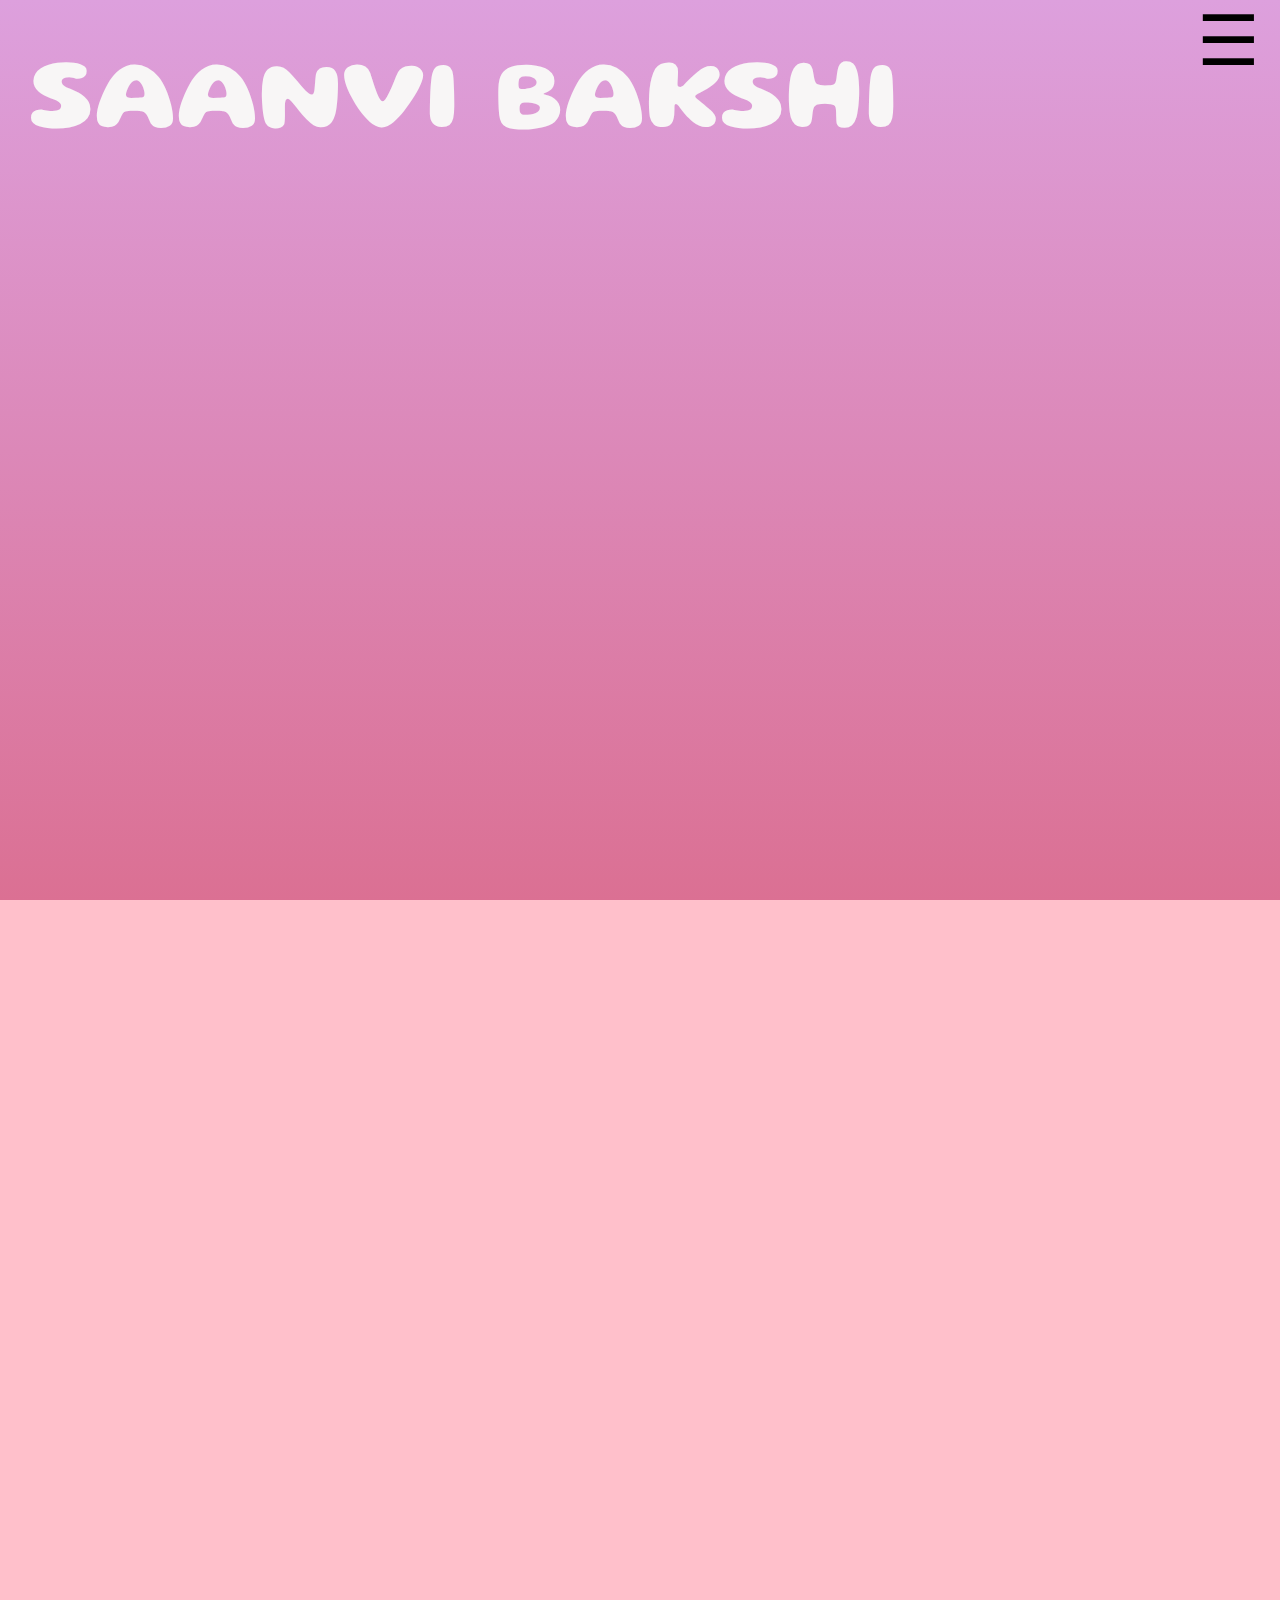
<file: index.html>
<!DOCTYPE html>
<html lang="en">
<head>
  <meta charset="UTF-8">
  <meta name="viewport" content="width=device-width, initial-scale=1.0">
  <title>Saanvi Bakshi</title>
<link rel="preconnect" href="https://fonts.googleapis.com">
<link rel="preconnect" href="https://fonts.gstatic.com" crossorigin>
<link href="https://fonts.googleapis.com/css2?family=Bricolage+Grotesque:opsz,wght@12..96,200..800&family=Gluten:wght@100..900&family=Press+Start+2P&display=swap" rel="stylesheet">
<link rel="stylesheet" href="style.css">
</head>
<body>
    
  <header> 
    <!--Background animation-->
  <div class="background">
    <h1 class="title-sana">SAANVI BAKSHI</h1>
    <ul class ="squares">
      <li></li>
      <li></li>
      <li></li>
      <li></li>
      <li></li>
      <li></li>
      <li></li>
      <li></li>
      <li></li>
      <li></li>

      <li></li>
      <li></li>
      <li></li>
      <li></li>
    </ul>
  </div>
  <div class="down-squares">
    <ul class="squares2">
      <li></li>
      <li></li>
      <li></li>
      <li></li>
      <li></li>
      <li></li>
      <li></li>
      <li></li>
      <li></li>
      <li></li>
      <li></li>
      <li></li>
      <li></li>
      <li></li>
    </ul>
   
  </div>
   
   
    
    <!-- Hamburger Button -->
    <div id="menu-toggle">☰</div>

    <!-- Navigation Menu -->
    <nav id="nav-bar">
      <ul>
        <li id="Home"><a href="index.html">Home</a></li>
        <li id="Projects"><a href="projects.html">Projects</a></li>
        <li id="Resume"><a href="Resume/SB.R.2025.pdf" target ="_blank">Resume</a></li>
        <li id = "Contact"><a href="mailto:sanabak10@gmail.com">Contact Me</a></li>
      </ul>
    </nav>
  </header>
  
  <div class = "container">
    <div class="photo-gallery">
      <div class="column">
        <div class="photo">
          <img class="hackHer"src="images/HackHer.jpeg" alt="Saanvi Bakshi">
        </div>
        <div class="photo">
          <img src="images/image1.png" alt="Saanvi Bakshi">
        </div>
        <div class="photo">
          <img src="images/image2.png" alt="Saanvi Bakshi">
        </div>
        <div class="photo">
          <img src="images/image3.png" alt="Saanvi Bakshi">
        </div>
      </div>
      <div class="column">
        <div class="photo">
          <img src="images/image5.jpeg" alt="Saanvi Bakshi">
        </div>
        <div class="photo">
          <img src="images/image6.jpeg" alt="Saanvi Bakshi">
        </div>
        <div class="photo">
           <img src="images/image7.jpeg" alt="Saanvi Bakshi">
        </div>
        <div class="photo">
            <img src="images/image8.jpeg" alt="Saanvi Bakshi">
        </div>
      </div>
      <div class="column">
        <div class="photo">
          <img src="images/image9.jpeg" alt="Saanvi Bakshi">
        </div>
        <div class="photo">
         <img src="images/image10.jpeg" alt="Saanvi Bakshi">
        </div>
        <div class="photo">
           <img src="images/image11.jpeg" alt="Saanvi Bakshi">
        </div>
        <div class="photo">
          <img src="images/image12.jpeg" alt="Saanvi Bakshi">
        </div>
      </div>
    </div>
    
    
  </div>
  
  <div id="blurb">
    
    <div id="about">
      <h2>About Me</h2>
    </div>
    
    <p>
      Hi, my name is Saanvi and I am a third-year Computer Science student specializing in Cognitive Science at Queen’s University. I first got into Computer Science when I took an Intro to Coding course in high school, and I immediately fell in love with coding and creating projects. Since then, I have been fascinated by how technology works and how it can be used to solve real-world problems. Outside of my studies, I enjoy a good coffee break, especially from Starbucks, getting lost in a good book, or finding a TV show to watch. I also love connecting with new people, whether it is to make friendships or network with industry professionals. I always bring a positive attitude and my bubbly personality to everything I do. As I continue my studies, I hope to gain more experience in building meaningful projects, learning new programming languages, and exploring the intersection of technology and human behavior. I am excited to take on challenges that allow me to be creative, think critically, and grow both personally and professionally.
    </p>
  
    <div class="button-container">
      <a href="/Resume/SB.R.2025.pdf" target ="_blank">
        <button>Resume</button>
      </a>
      <a href="https://www.linkedin.com/in/saanvi-bakshi-9797b8292/" target = "_Blank">
        <button>LinkedIn</button>
      </a>
      <a href="https://github.com/Saanvi3333" target = "_Blank">
        <button>Git</button>
      </a>
      
    </div>
  </div>
  
 

 <div id="Skills">
    <div>
      <h3>Skills</h3>
    </div>
  <button>JavaScript</button>
  <button>HTML</button>
  <button>CSS</button>
  <button>Python</button>
  <button>Java</button>
  <button>C</button>
  <button>x86 Assembly</button>
  <button>Prolog</button>
  <button>Excel</button>
  <button>Word</button>
  <button>PowerPoint</button>
  <button>Slack</button>
  <button>Teams</button>
  <button>Logic</button>
  <button>Computer Architecture</button>
  <button>State Diagrams</button>
  <button>Teamwork</button>
  <button>Independant Work</button>
  <button>Critical Thinking</button>
  <button>Object Oriented Programming</button>
  <button>Debugging</button>
  <button>Attention to detail</button>
  <button>Communication</button>
  <button>Time Managment</button>
  <button>Project Managment</button>
  <button>Notion</button>

 </div>
 <div class="footer">
  <a href="mailto:sanabak10@gmail.com">Contact</a>
  <a href="projects.html">Portfolio</a>
  <a href="index.html">Home</a>
 </div>
 
  <script src="main.js"></script>


</body>
</html>
</file>
<file: style.css>
/* Basic page setup */
html, body {
  height: 100%;
  margin: 0;
  padding: 0;
  overflow-x: hidden; /* prevent horizontal scroll */
  font-size: clamp(14px, 2vw, 20px); /* Global responsive text */
  background-color:pink;
  scroll-behavior: smooth;
}
.container {
  max-width: 100%;
  width: 90%;
  margin: auto;
  padding: 40px 0;
}

.photo-gallery {
  display: flex;
  gap: 20px;
  flex-wrap:wrap;
  max-width:100%;
}

.column {
  flex: 1 1 30%; /* make columns expand evenly */
  display: flex;
  flex-direction: column;
  gap: 20px;
  
}

.photo img {
  width: 100%; /* take full column width */
  height: auto;/* auto height to maintain aspect ratio */
  border-radius: 5px;
  object-fit: cover;
  max-width: 100%; /* ensures no overflow */
  transition:transform 0.3s ease-in-out;
}
.photo img:hover{
  transform:scale(1.15);
  cursor: pointer;
}
/* Shining effect */
.photo::after {
  content: '';
  position: absolute;
  top: -50%;
  left: -75%;
  width: 50%;
  height: 200%;
  background: linear-gradient(
    120deg,
    rgba(255,255,255,0) 0%,
    rgba(255,255,255,0.4) 50%,
    rgba(255,255,255,0) 100%
  );
  transform: rotate(25deg);
  transition: all 0.7s ease-in-out;
}

.photo:hover::after {
  left: 125%; /* move across the image */
  pointer-events: none; /* shine won’t block hover */
}
/* Title Home */
header .title-sana {
  font-family: "Gluten", cursive;
  color: rgb(248, 246, 246);
  font-size: clamp(100px, 8vw, 400px); /* Responsive */
  transition: all 0.7s ease-in-out;
  margin-left: 30px;
  margin-top: 0px;
  padding-top:60px;
 
}
/*Title Projects*/
header .title {
  font-family: "Gluten", cursive;
  color: rgb(179, 116, 126);
  font-size: clamp(100px, 8vw, 400px); /* Responsive */
  transition: all 0.7s ease-in-out;
  margin-left: 30px;
  margin-top: 30px;
}
.photo {
  position: relative; /* needed for the pseudo-element */
  overflow: hidden;   /* prevent shine from spilling outside */
}
/* Hamburger icon */
#menu-toggle {
  position: fixed;
  top: 0px;
  right: 20px;
  font-size: clamp(40px, 6vw, 70px);
  cursor: pointer;
  user-select: none;
  z-index: 1000;
  color:black;
  transition: transform 0.3s ease;
}

header {
  position: relative;
}



/* Nav menu */
#nav-bar {
  pointer-events: none; /* ignore clicks when hidden */
  position: fixed;
  top: 0;
  right: -250px;
  width: 50%;
  height:100vh;
  padding: 10px;
  background-color: rgb(12, 12, 12);
  display: block;
  opacity: 0;
  transition: right 0.3s ease, opacity 0.3s ease;
  z-index: 999;
  border: 2px solid rgb(222, 151, 163);
}

#nav-bar.show {
  right: 0;
  opacity: 1; 
   pointer-events: auto; /* only active when shown */    
}

#nav-bar ul {
  list-style-type: none;
  margin: 0;
  padding: 0;
  font-size: clamp(18px, 3vw, 30px);
  display: flex;
  flex-direction: column;
  gap: 10px;
}

#nav-bar li {
  margin-bottom: 80px;
  margin-top:20px;
  text-align:center;
  font-family: "Gluten", cursive;
}
#nav-bar a::after {
  content: "";   /* empty pseudo-element */
  position: absolute;
  left: 0;
  bottom: 0;
  width: 0; /* start hidden */
  height: 2px; /* underline thickness */
  background-color: azure;  /* underline color */
  transition: width 0.3s ease; /* smooth animation */
}

#nav-bar a:hover::after {
  width: 100%;  /* expand underline on hover */
}

#nav-bar a {
  position: relative; 
  text-decoration: none;
  color: rgb(255, 255, 255); 
  padding-bottom: 3px; 
  
  
}

#menu-toggle.open {
  transform: rotate(180deg);
}

/* About Section Layout */
#blurb {
  background-color: rgb(152, 125, 125);
  display: flex; /* Put image and text side by side */
  flex-wrap: wrap; /* Wrap on smaller screens */
  align-items: flex-start;
  gap: 20px;
  padding: 20px;
  border-style:solid;
  border-radius: 20px;
  margin:10px;
}

#about-image {
  width: clamp(120px, 25vw, 250px); /* Responsive image size */
  height: auto;
  border-radius: 10px;
  flex-shrink: 0; /* Prevent shrinking */
}

#about {
  margin-left: 0; /* Let flexbox handle spacing */
  display: inline-block;
  flex: 1;
  min-width: 250px;
}

#about h2 {
  font-family: "Gluten", cursive;
  font-size: clamp(28px, 5vw, 50px);
  color: rgb(255, 255, 255);
}

/* Paragraph text */
#blurb p {
  font-family: "Gluten", cursive;
  font-size: clamp(14px, 2vw, 20px);
  padding-top: 10px;
  padding-bottom: 20px;
  color: white;
  text-align: left;
  line-height:1.5;
}

/* Buttons under blurb */
.button-container {
  display: flex;
  justify-content: center;
  gap: 50px;
  margin-top: 20px;
}

.button-container button {
  font-size: clamp(16px, 3vw, 40px);
  padding: clamp(6px, 1vw, 10px) clamp(12px, 2vw, 20px);
  border: none;
  background-color: #444;
  color: white;
  border-radius: 5px;
  cursor: pointer;
  transition: background-color 0.5s ease, transform 0.5s ease;
  margin-bottom: 50px;
  font-family: "Gluten", cursive;
}

.button-container button:hover {
  background-color: #666;
  transform: scale(1.05);
}

/* Section headings */
#Skills h3 {
  font-family: "Gluten", cursive;
  font-size: clamp(28px, 5vw, 50px);
  color: rgb(255, 255, 255);
}

/* Skills buttons */
#Skills button {
  font-family: "Gluten", cursive;
  font-size: clamp(14px, 2vw, 20px);
  padding: 8px;
  margin: 3px;
  border-radius: 20px;
  border-color: rgb(173, 90, 104);
  color: rgb(173, 90, 104);
  cursor: pointer;
  transition: background-color 0.3s ease, transform 0.2s ease;
}

#Skills button:hover {
  background-color: rgb(66, 48, 52);
  color: rgb(243, 236, 237);
  transition: all 0.3s ease-in-out;
  transform: scale(1.05);
}

/* Skills container */
#Skills {
  background-color: rgb(152, 125, 125);
  display: inline-block;
  padding: 20px;
  justify-content: center;
  border-style:solid;
  border-radius:20px;
  margin:10px;
  
}

/* Mobile layout adjustment */
@media (max-width: 768px) {
  #blurb {
    flex-direction: column;
    align-items: center;
    text-align: center;
  }
}
  
  .images img {
    width: 50%;
    height: auto;
  }
  
  @media (max-width: 768px) {
    .images img {
      width: 80%;
    }
  }
  
  @media (max-width: 480px) {
    .images img {
      width: 100%;
    }
  }

/* for the bottom of my website */
.footer{
  display:flex;
  flex-direction:column;
  align-items:center;
  background-color:black;
}
.footer a:hover{
  color:yellow;
}
.footer a{
  margin:35px;
  color:white;
  text-decoration:none;
  font-size: clamp(14px, 2vw, 20px);
  font-family: "Gluten", cursive;
}
/* Project titles */
.projects .ecosystem h2{
  color:rgb(227, 207, 211);
  font-size: clamp(35px, 2vw, 20px);
  margin:25px;
  padding:20px;
  font-family: "Gluten", cursive;
}
.projects .ecosystem video {
  display: block; 
  margin: 20px auto;  
  width:50%;
  height:25%;     
}
.projects .ecosystem p{
  margin:25px;
  font-size: clamp(15px, 2vw, 20px);
  color:white;
  padding:20px;
  line-height:1.5;
  font-family: "Gluten", cursive;
}
.projects .worlds-hardest-game video{
  display: block; 
  margin: 20px auto;  
  width:50%;
  height:25%;
}

.projects .worlds-hardest-game p{
  margin:25px;
  font-size: clamp(15px, 2vw, 20px);
  color:white;
  padding:20px;
  font-family: "Gluten",cursive;
  line-height:1.5;
}
.projects .worlds-hardest-game h2{
  color:rgb(227, 207, 211);
  font-size: clamp(35px, 2vw, 20px);
  margin:25px;
  padding:20px;
  font-family: "Gluten", cursive;
}
.projects .worlds-hardest-game{
  background-color: rgb(152, 125, 125);
  margin:20px;
  border-style:solid;
  border-radius:20px;
}
.projects .ecosystem{
  background-color: rgb(152, 125, 125);
  margin:20px;
  border-style:solid;
  border-radius:20px;
}
.projects .Maze{
  background-color: rgb(152, 125, 125);
  margin:20px;
  border-style:solid;
  border-radius:20px;
}
.projects .Masterminds{
  background-color: rgb(152, 125, 125);
  margin:20px;
  border-style:solid;
  border-radius:20px;
}
.projects .Maze video{
  display: block; 
  margin: 20px auto;  
  width:50%;
  height:25%;
}
.projects .Maze h2{
  color:rgb(227, 207, 211);
  font-size: clamp(35px, 2vw, 20px);
  margin:25px;
  padding:20px;
  font-family: "Gluten", cursive;
}
.projects .Maze p{
  margin:25px;
  font-size: clamp(15px, 2vw, 20px);
  color:white;
  padding:20px;
  font-family: "Gluten", cursive;
  line-height:1.5;
}
.projects .Masterminds video{
  display: block; 
  margin: 20px auto;  
  width:50%;
  height:25%;
}
.projects .Masterminds h2{
  color:rgb(255, 255, 255);
  font-size: clamp(35px, 2vw, 20px);
  margin:25px;
  padding:20px;
  font-family: "Gluten", cursive;
}
.projects .Masterminds p{
  margin:25px;
  font-size: clamp(15px, 2vw, 20px);
  color:white;
  padding:20px;
  font-family: "Gluten", cursive;
  line-height:1.5;
}
.projects > div {
  overflow: hidden;
}
/*Background*/
.background{
  background:linear-gradient(to top, palevioletred,plum);
  width:100%;
  height:100vh;
}
.squares{
  position:absolute;
  top:0;
  left:0;
  width:100%;
  height:100%;
  overflow:hidden;
}

.down-squares li{
  position:absolute;
  display:block;
  list-style:none;
  width:40px;
  height:40px;
  background-color:palevioletred;
  top:-100px;
  animation:float-down 10s infinite linear;
}
.down-squares li:nth-child(1){
  width:80px;
  height:80px;
  left:10%;
  animation-delay: 2s;
}
.down-squares li:nth-child(2){
  width:60px;
  height:60px;
  left:20%;
   animation-delay:0.5s;
}
.down-squares li:nth-child(3){
  width:55px;
  height:55px;
  left:30%;
   animation-delay:2.5s;
}
.down-squares li:nth-child(4){
  width:20px;
  height:20px;
  left:30%;
   animation-delay:1.25s;
}
.down-squares li:nth-child(5){
  width:70px;
  height:70px;
  left:44%;
   animation-delay:2s;
}
.down-squares li:nth-child(6){
  width:25px;
  height:25px;
  left:54%;
   animation-delay:1s;
}
.down-squares li:nth-child(7){
  width:45px;
  height:45px;
  left:60%;
   animation-delay:2.5s;
}
.down-squares li:nth-child(8){
  width:85px;
  height:85px;
  left:70%;
   animation-delay:1s;
}
.down-squares li:nth-child(9){
  width:25px;
  height:25px;
  left:66%;
   animation-delay:1.75s;
}
.down-squares li:nth-child(10){
  width:15px;
  height:15px;
  left:78%;
   animation-delay:2s;
}
.down-squares li:nth-child(11){
  width:60px;
  height:60px;
  left:85%;
   animation-delay:2.5s;
}
.down-squares li:nth-child(12){
  width:15px;
  height:15px;
  left:90%;
   animation-delay:1s;
}
.down-squares li:nth-child(13){
  width:40px;
  height:40px;
  left:0%;
   animation-delay:2s;
}
@keyframes float-down{
   0% {
    transform: translateY(-150px) rotate(720deg); /* start above screen, rotated */
    opacity: 0; 
    border-radius: 0;
  }
  10% {
    opacity: 1; /* fade in as it enters */
  }
  100% {
    transform: translateY(100vh) rotate(0deg); /* fall past bottom, unrotated */
    opacity: 0; 
    border-radius: 80%;
  }
}
.down-squares{
  position:absolute;
  top:0;
  left:0;
  width:100%;
  height:100%;
  overflow:hidden;
}
.squares li{
  position:absolute;
  display:block;
  list-style:none;
  width:40px;
  height:40px;
  background-color:rgba(221,160,221,0.5);
  bottom:-90px;
  animation:float 10s infinite linear;
}
.squares li:nth-child(1){
  width:80px;
  height:80px;
  left:30%;
  animation-delay: 2s;
  
}
.squares li:nth-child(1){
  width:80px;
  height:80px;
  left:30%;
  animation-delay: 2s;
  
}
.squares li:nth-child(2){
  width:20px;
  height:20px;
  left:45%;
}
.squares li:nth-child(3){
  width:90px;
  height:90px;
  left:10%;
  animation-delay: 3s;
  
}
.squares li:nth-child(4){
  width:45px;
  height:45px;
  left:40%;
  animation-delay: 1s
}
.squares li:nth-child(5){
  width:60px;
  height:60px;
  left:65%;
  animation-delay: 0.25s;
  
}
.squares li:nth-child(6){
  width:30px;
  height:30px;
  left:25%;
  animation-delay: 0.1s;
  
}
.squares li:nth-child(7){
  width:35px;
  height:35px;
  left:50%;
  animation-delay: 1.5s;
  
}
.squares li:nth-child(8){
  width:55px;
  height:55px;
  left:60%;
  animation-delay: 2s;
  
}
.squares li:nth-child(9){
  width:25px;
  height:25px;
  left:76%;
  animation-delay: 2s;
  
}
.squares li:nth-child(10){
  width:40px;
  height:40px;
  left:75%;
  animation-delay: 1s;
  
}
.squares li:nth-child(11){
  width:30px;
  height:30px;
  left:15%;
  animation-delay: 1.5s;
  
}
.squares li:nth-child(12){
  width:60px;
  height:60px;
  left:65%;
  animation-delay: 3s;
  
}
.squares li:nth-child(13){
  width:60px;
  height:60px;
  left:85%;
  animation-delay: 3s;
  
}


@keyframes float{
  from{
    transform: translateY(0) rotate(0deg);
    opacity:1;
    border-radius:0;
  }to{
    transform: translateY(-1000px) rotate(720deg);
    opacity:0;
    border-radius:80%;
  }
}
</file>
